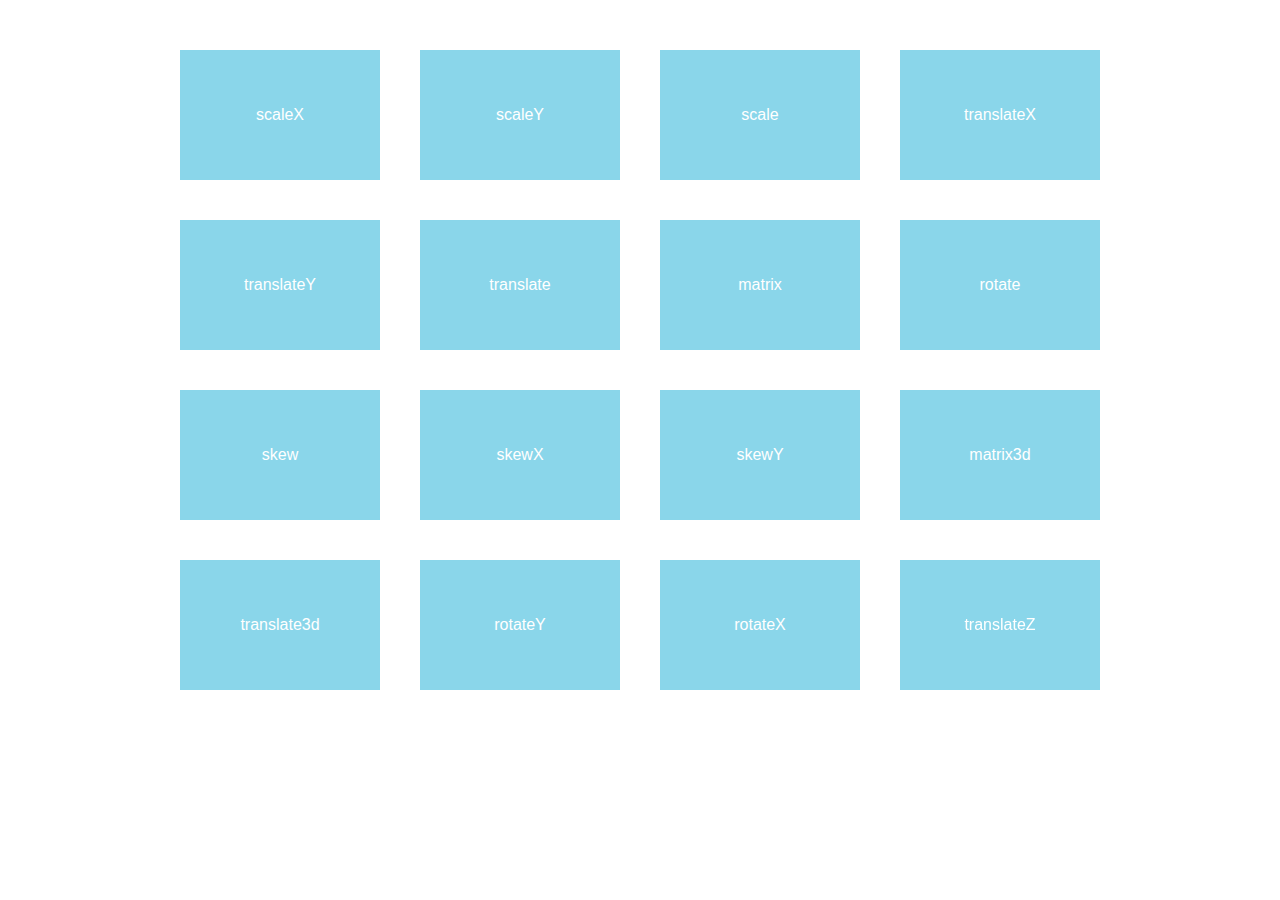
<file: transform.html>
<!DOCTYPE html>
<html lang="en">

<head>
    <meta charset="UTF-8">
    <meta name="viewport" content="width=device-width, initial-scale=1.0">
    <title>CSS Transform by CodeWithHarry</title>
    <style>
        .wrap {
  margin: 30px auto;
  max-width: 1000px;
  width: 90vw;
  display: flex;
  flex-flow: row wrap;
  justify-content: center;
  font-family: sans-serif;
}


.box {
  width: calc(20%);
  margin: 20px 20px;
  background: #ddd;
  cursor: pointer;
  color: #FFF;
  text-align: center;
  line-height: 130px;
}


.blue {
  background-color: rgba(56, 207, 248, 0.5);
}


.scaleX {
  transform: scaleX(1);
  transition: transform 0.5s ease;
}


.box:hover .scaleX {
  transform: scaleX(2);
}

.scaleY {
  transform: scaleY(1);
  transition: transform 0.5s ease;
}


.box:hover .scaleY {
  transform: scaleY(2);
}

.scale {
  transform: scale(1, 1);
  transition: transform 0.5s ease;
}


.box:hover .scale {
  transform: scale(1.5, 1.5);
}

.translateX {
  transform: translateX(1);
  transition: transform 0.5s ease;
}


.box:hover .translateX {
  transform: translateX(2em);
}

.translateY {
  transform: translateY(1);
  transition: transform 0.5s ease;
}


.box:hover .translateY {
  transform: translateY(2em);
}

.translate {
  transform: translate(1, 1);
  transition: transform 0.5s ease;
}


.box:hover .translate {
  transform: translate(2em, 2em);
}

.matrix {
  transform: matrix(1, 1, 1, 1);
  transition: transform 0.5s ease;
}

.box:hover .matrix {
  transform: matrix(1, -1, 0, 1, 0, 0);
}

.rotate {
  transform: rotate(0);
  transition: transform 0.5s ease;
}

.box:hover .rotate {
  transform: rotate(270deg);
}

.skew {
  transform: skew(1, 1);
  transition: transform 0.5s ease;
}

.box:hover .skew {
  transform: skew(30deg, 20deg);

}

.skewX {
  transform: skewX(1);
  transition: transform 0.5s ease;
}

.box:hover .skewX {
  transform: skewX(30deg);

}

.skewY {
  transform: skewY(1);
  transition: transform 0.5s ease;
}

.box:hover .skewY {
  transform: skewY(30deg);

}

.matrix3d {
  transform: matrix3d(1);
  transition: transform 0.5s ease;
}

.box:hover .matrix3d {
  transform: matrix3d(0.8535533905932737, 0.4999999999999999, 0.14644660940672619, 0, -0.4999999999999999, 0.7071067811865476, 0.4999999999999999, 0, 0.14644660940672619, -0.4999999999999999, 0.8535533905932737, 0, 22.62994231491119, -20.3223304703363, 101.3700576850888, 1)
}

.translate3d {
  transform: translate3d(1px, 1px, 1);
  transition: transform 0.5s ease;
}

.box:hover .translate3d {
  transform: translate3d(1px, 1px, 50px) rotate3d(3, 2, 2, 90deg);

}

.rotateY {
  transform: perspective(1) scaleZ(1) rotateY(0deg);
  transition: transform 0.5s ease;
}

.box:hover .rotateY {
  transform: perspective(500px) scaleZ(2) rotateY(45deg);

}

.rotateX {
  transform: perspective(1) scaleZ(1) rotateX(0deg);
  transition: transform 0.5s ease;
}

.box:hover .rotateX {
  transform: perspective(500px) scaleZ(2) rotateX(45deg);

}

.translateZ {
  transform: translateZ(1px);
  transition: transform 0.5s ease;
}

.box:hover .translateZ {
  transform: rotate3d(3, 2, 2, 90deg) translateZ(50px);

}
    </style>
</head>

<body>



    <div class="wrap">
        <!-- scaleX: Scales the element on the X-axis. -->
        <div class="box">
            <div class="blue scaleX">
                scaleX
            </div>
        </div>
        <!-- scaleY: Scales the element on the Y-axis. -->
        <div class="box">
            <div class="blue scaleY">
                scaleY
            </div>
        </div>
        <!-- scale: Scales the element on both the X-axis and Y-axis. -->
        <div class="box">
            <div class="blue scale">
                scale
            </div>
        </div>
        <!-- translateX: Moves the element along the X-axis. -->
        <div class="box">
            <div class="blue translateX">
                translateX
            </div>
        </div>
        <!-- translateY: Moves the element along the Y-axis. -->
        <div class="box">
            <div class="blue translateY">
                translateY
            </div>
        </div>
        <!-- translate: Moves the element along both the X-axis and Y-axis. -->
        <div class="box">
            <div class="blue translate">
                translate
            </div>
        </div>
        <!-- matrix: A 2D transformation method using a matrix of six values. -->
        <div class="box">
            <div class="blue matrix">
                matrix
            </div>
        </div>
        <!-- rotate: Rotates the element around the Z-axis. -->
        <div class="box">
            <div class="blue rotate">
                rotate
            </div>
        </div>
        <!-- skew: Skews the element on the X-axis and Y-axis. -->
        <div class="box">
            <div class="blue skew">
                skew
            </div>
        </div>
        <!-- skewX: Skews the element on the X-axis. -->
        <div class="box">
            <div class="blue skewX">
                skewX
            </div>
        </div>
        <!-- skewY: Skews the element on the Y-axis. -->
        <div class="box">
            <div class="blue skewY">
                skewY
            </div>
        </div>
        <!-- matrix3d: A 3D transformation method using a matrix of 16 values. -->
        <div class="box">
            <div class="blue matrix3d">
                matrix3d
            </div>
        </div>
        <!-- translate3d: Moves the element along the X-axis, Y-axis, and Z-axis. -->
        <div class="box">
            <div class="blue translate3d">
                translate3d
            </div>
        </div>
        <!-- rotateY: Rotates the element around the Y-axis. -->
        <div class="box">
            <div class="blue rotateY">
                rotateY
            </div>
        </div>
        <!-- rotateX: Rotates the element around the X-axis. -->
        <div class="box">
            <div class="blue rotateX">
                rotateX
            </div>
        </div>
        <!-- translateZ: Moves the element along the Z-axis. -->
        <div class="box">
            <div class="blue translateZ">
                translateZ
            </div>
        </div>
    </div>
</body>

</html>
</file>
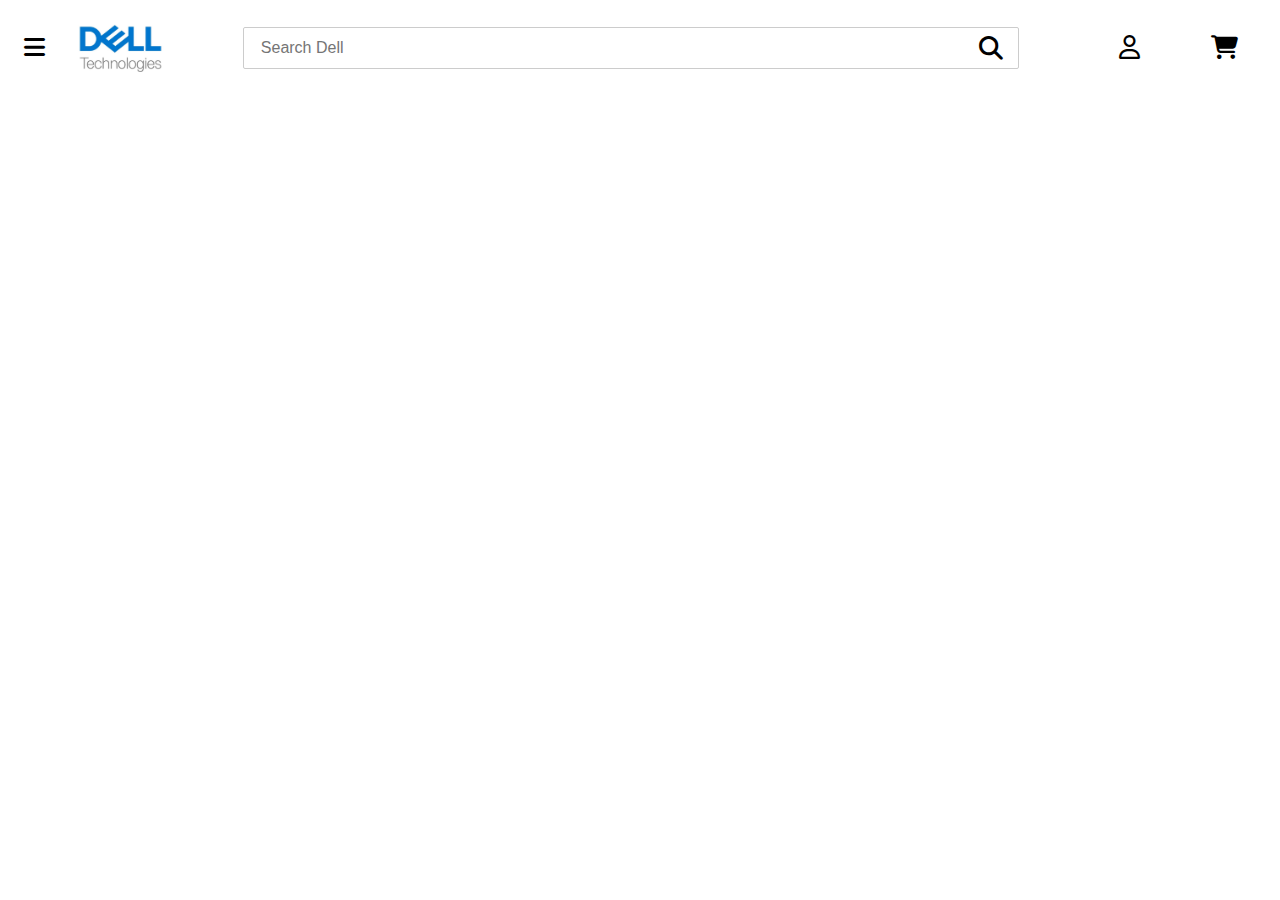
<file: compleated/media.html>
<!DOCTYPE html>
<html lang="en">
<head>
    <meta charset="UTF-8">
    <meta name="viewport" content="width=device-width, initial-scale=1.0">
    <title>Document</title>
    <link rel="stylesheet" href="https://cdnjs.cloudflare.com/ajax/libs/font-awesome/6.5.2/css/all.min.css" />
    <style>
        
        .header_tab {
            height: 5rem;
            width: 100%;
            
        }
        .navbar_tab {
            display: flex ;
            justify-content: center;
            align-items: center;
            font-size: 1.5rem;
            margin: auto;
        }
        .navbar_tab  div{
            margin: 0 1rem;
        }
        
         .navbar_tab .logo {
            height: 5rem;
            display: flex ;
            justify-content: center;
            align-items: center;  
        }
         .navbar_tab .logo img {
            height:60%;
        }
        .navbar_tab .search {
            display: flex;
            justify-content: center;
            align-items: center;
            width: 60%;
            padding: 0.5rem;
            border: 1px solid #ccc;
            border-radius: 2px;
            margin: auto;
        }

        .navbar_tab .search input[type="search"] {
            font-size: 1rem;
            width: 95%;
            height: 100%;
            border: none;
            outline: none;
        }
        .navbar_tab .sign_in,
        .navbar_tab .kart {
            width: 5%;
            text-align: center;
        }

    </style>
</head>
<body>
    <header class="header_tab">
        <nav class="navbar_tab">
            <div class="icon"><i class="fa-solid fa-bars"></i></div>
            <div class="logo"><img src="logo media.jpg" 
                height="5rem" alt=""></div>
            
            <div class="search">
                <input type="search" placeholder="Search Dell" />
                <i class="fa-solid fa-magnifying-glass"></i>
            </div>
            <div class="sign_in">
                <i class="fa-regular fa-user"></i>
                </div>
            <div class="kart"><i class="fa-solid fa-cart-shopping"></i></div>
        </nav>
    </header>
</body>
</html>
</file>
